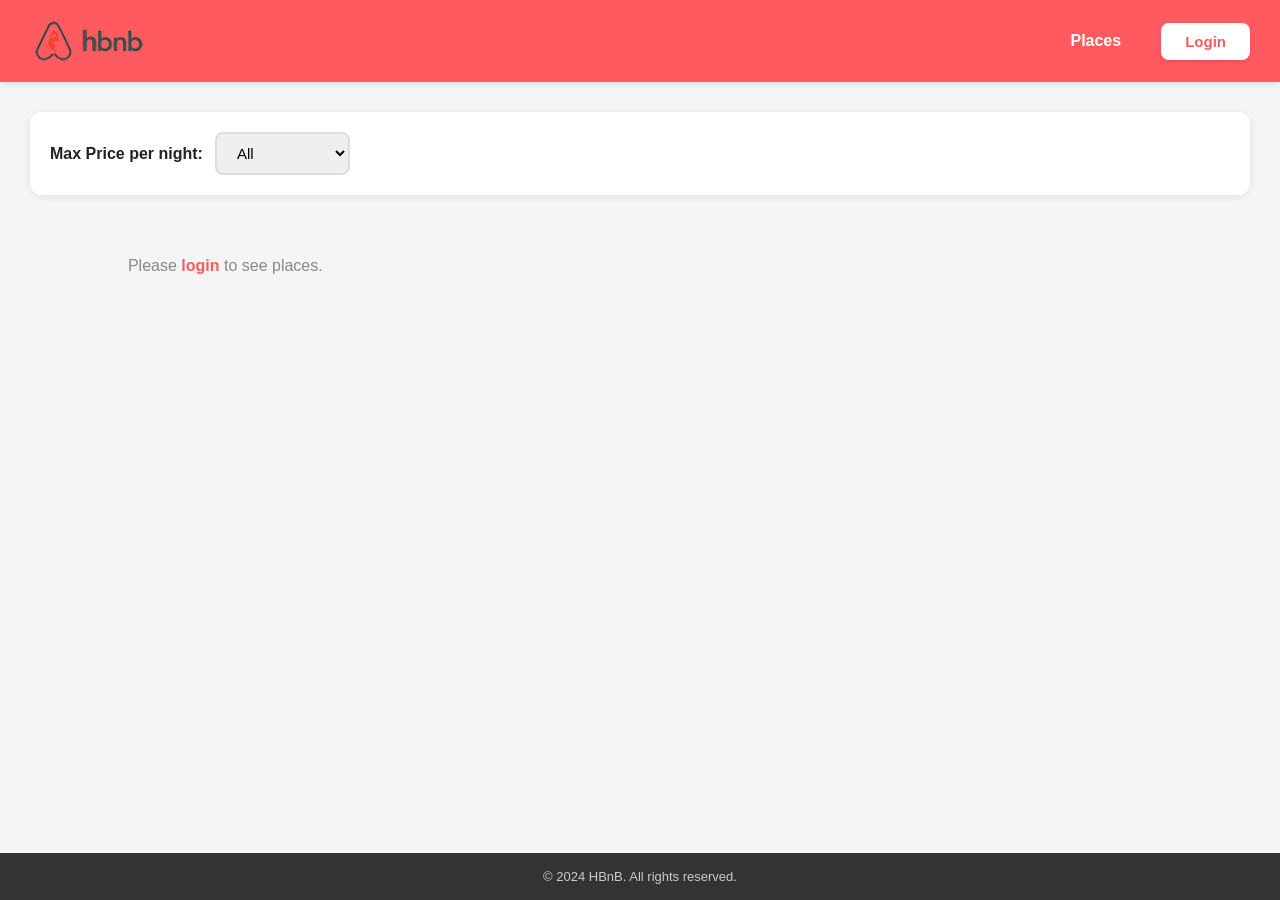
<file: part4/bases_files/index.html>
<!DOCTYPE html>
<html lang="en">
<head>
    <meta charset="UTF-8">
    <meta name="viewport" content="width=device-width, initial-scale=1.0">
    <title>HBnB - List of Places</title>
    <link rel="icon" type="image/svg+xml" href="images/icon.svg">
    <link rel="stylesheet" href="styles.css">
</head>
<body>
    <header>
        <img src="images/logo.png" alt="HBnB Logo" class="logo">
        <nav>
            <a href="index.html">Places</a>
            <a href="login.html" id="login-link" class="login-button">Login</a>
            <span id="user-info" style="display: none;">
                <span id="user-name"></span>
                <a href="#" id="logout-link" class="login-button">Logout</a>
            </span>
        </nav>
    </header>

    <main>
        <section id="filter">
            <label for="price-filter">Max Price per night:</label>
            <select id="price-filter">
                <option value="all">All</option>
                <option value="50">Under $50</option>
                <option value="100">Under $100</option>
                <option value="200">Under $200</option>
            </select>
        </section>

        <section id="places-list">
            <!-- List of places will be populated dynamically -->
        </section>
    </main>

    <footer>
        <p>&copy; 2024 HBnB. All rights reserved.</p>
    </footer>

    <script src="scripts.js"></script>
</body>
</html>
</file>
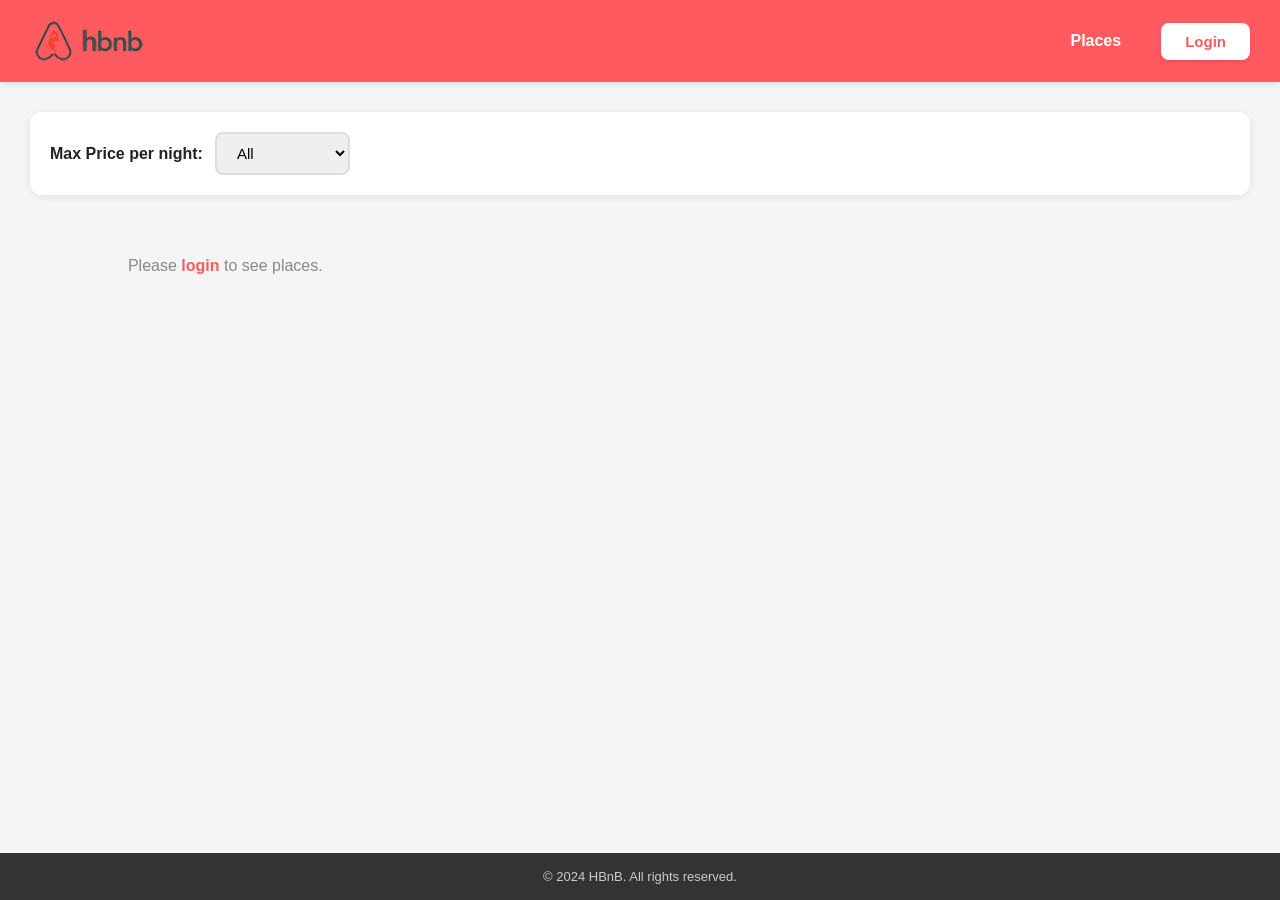
<file: part4/bases_files/add_review.html>
<!DOCTYPE html>
<html lang="en">
<head>
    <meta charset="UTF-8">
    <meta name="viewport" content="width=device-width, initial-scale=1.0">
    <title>HBnB - Add Review</title>
    <link rel="icon" type="image/svg+xml" href="images/icon.svg">
    <link rel="stylesheet" href="styles.css">
</head>
<body>
    <header>
        <img src="images/logo.png" alt="HBnB Logo" class="logo">
        <nav>
            <a href="index.html">Places</a>
            <a href="login.html" id="login-link" class="login-button">Login</a>
            <span id="user-info" style="display: none;">
                <span id="user-name"></span>
                <a href="#" id="logout-link" class="login-button">Logout</a>
            </span>
        </nav>
    </header>

    <main>
        <section class="add-review">
            <form id="review-form" class="form">
                <h2>Add a Review</h2>

                <label for="review">Your Review:</label>
                <textarea id="review" name="review" rows="5" required></textarea>

                <label for="rating">Rating:</label>
                <select id="rating" name="rating" required>
                    <option value="1">&#9733; 1</option>
                    <option value="2">&#9733;&#9733; 2</option>
                    <option value="3">&#9733;&#9733;&#9733; 3</option>
                    <option value="4">&#9733;&#9733;&#9733;&#9733; 4</option>
                    <option value="5" selected>&#9733;&#9733;&#9733;&#9733;&#9733; 5</option>
                </select>

                <button type="submit">Submit Review</button>
            </form>
        </section>
    </main>

    <footer>
        <p>&copy; 2024 HBnB. All rights reserved.</p>
    </footer>

    <script src="scripts.js"></script>
</body>
</html>
</file>
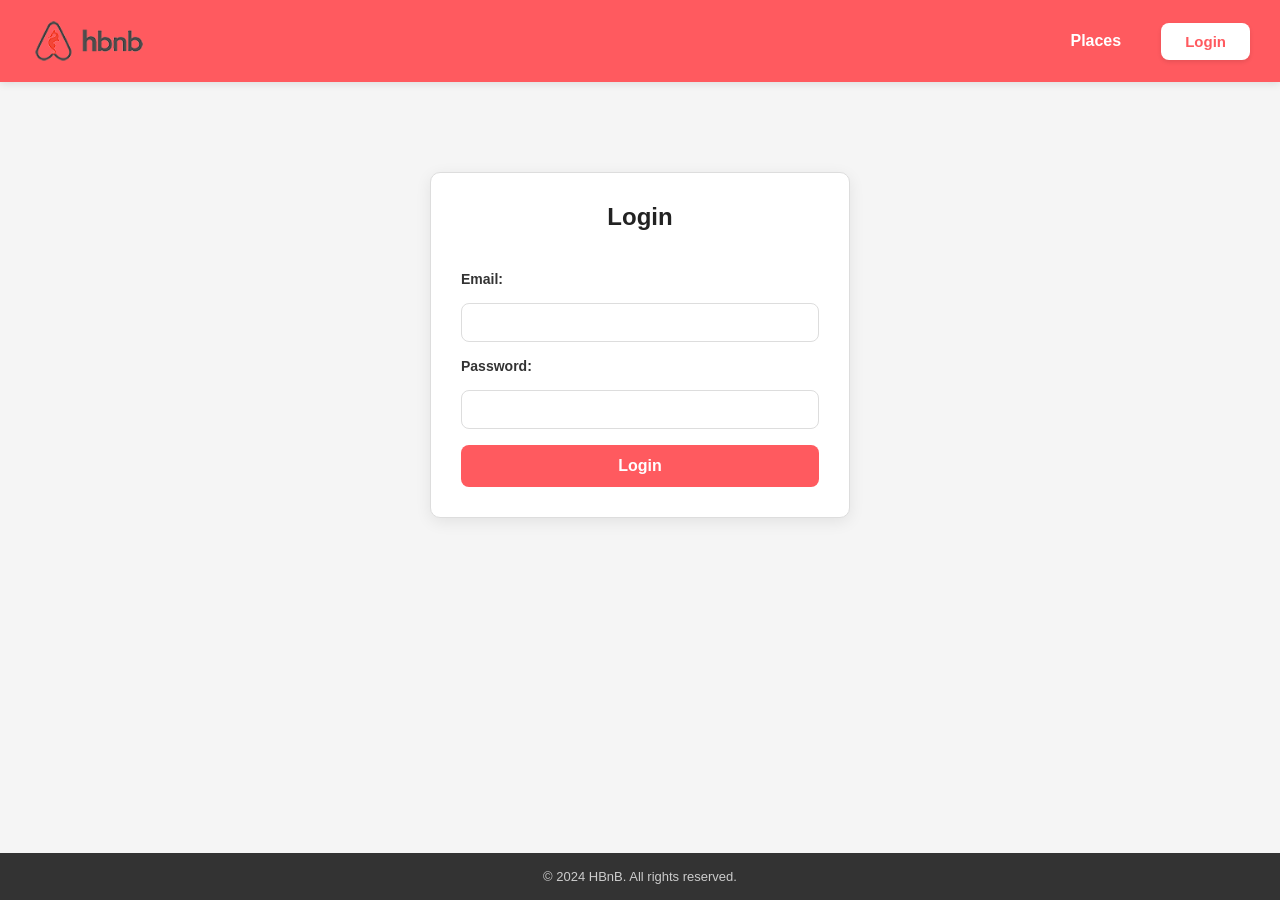
<file: part4/bases_files/login.html>
<!DOCTYPE html>
<html lang="en">
<head>
    <meta charset="UTF-8">
    <meta name="viewport" content="width=device-width, initial-scale=1.0">
    <title>HBnB - Login</title>
    <link rel="icon" type="image/svg+xml" href="images/icon.svg">
    <link rel="stylesheet" href="styles.css">
</head>
<body>
    <header>
        <img src="images/logo.png" alt="HBnB Logo" class="logo">
        <nav>
            <a href="index.html">Places</a>
            <a href="login.html" class="login-button">Login</a>
        </nav>
    </header>

    <main>
        <div class="login-container">
            <form id="login-form">
                <h2>Login</h2>
                <label for="email">Email:</label>
                <input type="email" id="email" name="email" required>

                <label for="password">Password:</label>
                <input type="password" id="password" name="password" required>

                <button type="submit">Login</button>
            </form>
        </div>
    </main>

    <footer>
        <p>&copy; 2024 HBnB. All rights reserved.</p>
    </footer>

    <script src="scripts.js"></script>
</body>
</html>
</file>
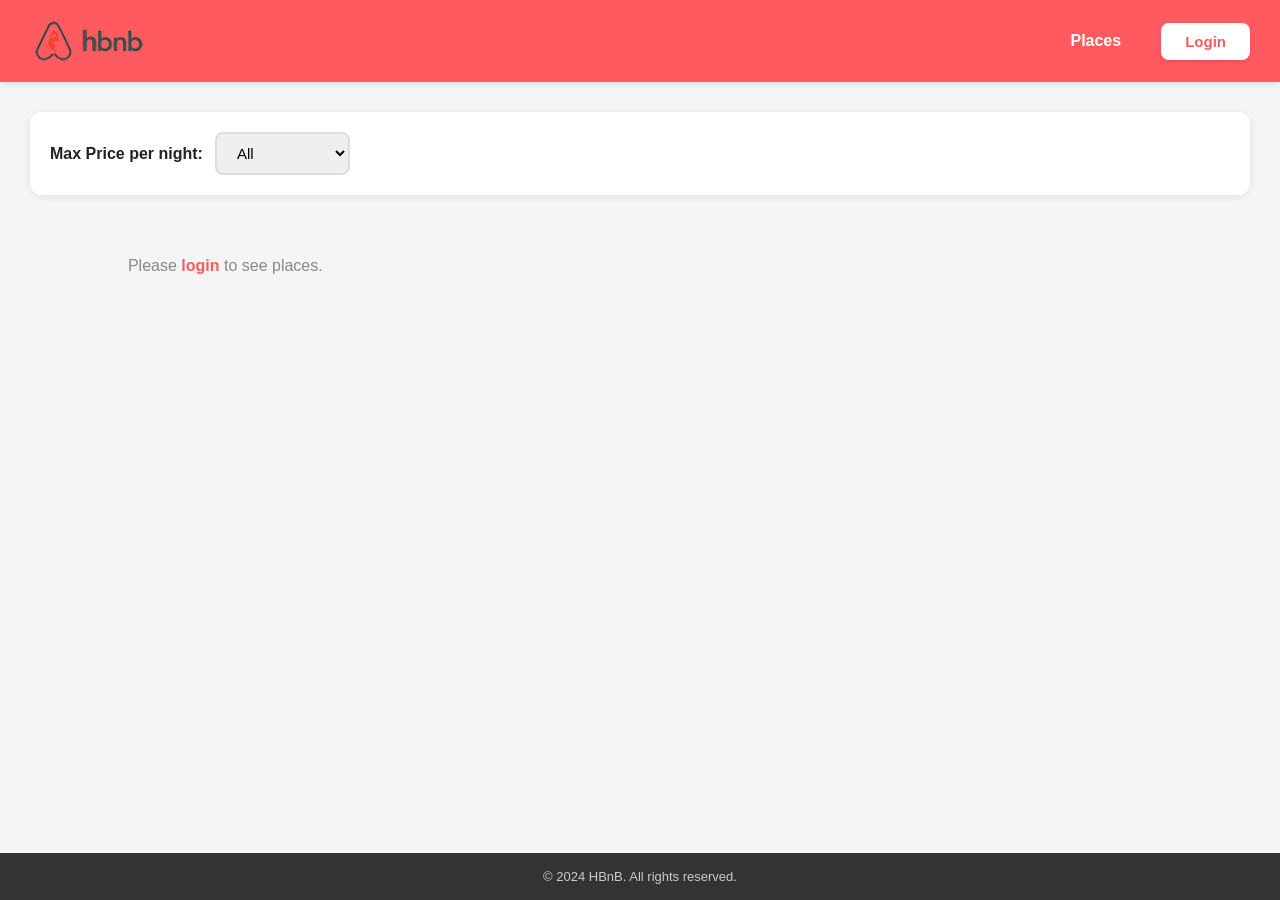
<file: part4/bases_files/place.html>
<!DOCTYPE html>
<html lang="en">
<head>
    <meta charset="UTF-8">
    <meta name="viewport" content="width=device-width, initial-scale=1.0">
    <title>HBnB - Place Details</title>
    <link rel="icon" type="image/svg+xml" href="images/icon.svg">
    <link rel="stylesheet" href="styles.css">
</head>
<body>
    <header>
        <img src="images/logo.png" alt="HBnB Logo" class="logo">
        <nav>
            <a href="index.html">Places</a>
            <a href="login.html" id="login-link" class="login-button">Login</a>
            <span id="user-info" style="display: none;">
                <span id="user-name"></span>
                <a href="#" id="logout-link" class="login-button">Logout</a>
            </span>
        </nav>
    </header>

    <main>
        <section id="place-details" class="place-details">
            <div class="place-info">
                <!-- Place details will be populated dynamically -->
            </div>
        </section>

        <section id="reviews">
            <h3>Reviews</h3>
            <!-- Reviews will be populated dynamically -->
        </section>

        <section id="add-review" class="add-review">
            <h3>Add a Review</h3>
            <form id="review-form" class="form">
                <label for="review">Review:</label>
                <textarea id="review" name="review" rows="4" required></textarea>

                <label for="rating">Rating:</label>
                <select id="rating" name="rating" required>
                    <option value="1">&#9733; 1</option>
                    <option value="2">&#9733;&#9733; 2</option>
                    <option value="3">&#9733;&#9733;&#9733; 3</option>
                    <option value="4">&#9733;&#9733;&#9733;&#9733; 4</option>
                    <option value="5" selected>&#9733;&#9733;&#9733;&#9733;&#9733; 5</option>
                </select>

                <button type="submit">Submit Review</button>
            </form>
        </section>
    </main>

    <footer>
        <p>&copy; 2024 HBnB. All rights reserved.</p>
    </footer>

    <script src="scripts.js"></script>
</body>
</html>
</file>
<file: part4/bases_files/styles.css>
/* ── Reset & Base ── */
*, *::before, *::after { box-sizing: border-box; margin: 0; padding: 0; }

body {
    font-family: 'Segoe UI', Arial, sans-serif;
    background: #f5f5f5;
    color: #333;
    min-height: 100vh;
    display: flex;
    flex-direction: column;
}

a { color: inherit; text-decoration: none; }

/* ── Header ── */
header {
    background: #ff5a5f;
    padding: 16px 30px;
    display: flex;
    align-items: center;
    justify-content: space-between;
    box-shadow: 0 2px 8px rgba(0,0,0,0.1);
}

header .logo {
    height: 50px;
    width: auto;
}

header nav {
    display: flex;
    align-items: center;
    gap: 20px;
}

header nav a {
    color: white;
    font-weight: 600;
    font-size: 16px;
    text-decoration: none;
    padding: 10px 20px;
    border-radius: 8px;
    transition: background 0.3s, transform 0.2s;
}

header nav a:hover {
    background: rgba(255, 255, 255, 0.15);
    transform: translateY(-1px);
}

#user-info {
    display: flex;
    align-items: center;
    gap: 15px;
}

#user-name {
    color: white;
    font-weight: 600;
    font-size: 16px;
    padding: 8px 12px;
    background: rgba(255, 255, 255, 0.2);
    border-radius: 8px;
}

.login-button {
    background: #fff;
    color: #ff5a5f !important;
    border: none;
    border-radius: 8px;
    padding: 10px 24px;
    font-size: 15px;
    font-weight: 700;
    cursor: pointer;
    text-decoration: none;
    transition: all 0.3s;
    box-shadow: 0 2px 4px rgba(0,0,0,0.1);
    display: inline-block;
}

.login-button:hover {
    transform: translateY(-2px);
    box-shadow: 0 4px 8px rgba(0,0,0,0.15);
}

/* ── Main ── */
main {
    flex: 1;
    padding: 30px;
    max-width: 1400px;
    width: 100%;
    margin: 0 auto;
}

/* ── Filter Section ── */
#filter {
    background: #fff;
    border-radius: 12px;
    padding: 20px;
    margin-bottom: 30px;
    box-shadow: 0 2px 8px rgba(0,0,0,0.08);
    display: flex;
    align-items: center;
    gap: 12px;
}

#filter label {
    font-weight: 600;
    font-size: 16px;
    color: #222;
}

#filter select {
    padding: 10px 16px;
    border: 2px solid #ddd;
    border-radius: 8px;
    font-size: 15px;
    cursor: pointer;
    transition: border-color 0.2s;
}

#filter select:hover,
#filter select:focus {
    border-color: #ff5a5f;
    outline: none;
}

/* ── Place Cards (index) ── */
#places-list {
    display: grid;
    grid-template-columns: repeat(auto-fill, minmax(320px, 1fr));
    gap: 24px;
    margin-bottom: 40px;
}

.place-card {
    background: #fff;
    border: 1px solid #ddd;
    border-radius: 10px;
    overflow: hidden;
    box-shadow: 0 2px 12px rgba(0,0,0,0.08);
    transition: transform 0.3s, box-shadow 0.3s;
    display: flex;
    flex-direction: column;
    cursor: pointer;
    margin: 20px 0;
    padding: 10px;
}

.place-card:hover {
    transform: translateY(-4px);
    box-shadow: 0 8px 24px rgba(255, 90, 95, 0.15);
}

.place-card h2 {
    font-size: 19px;
    color: #222;
    margin: 0 0 10px 0;
    font-weight: 600;
    line-height: 1.3;
}

.place-card p {
    font-size: 15px;
    color: #666;
    margin-bottom: 8px;
}

.place-card p strong {
    color: #ff5a5f;
    font-size: 18px;
    font-weight: 700;
}

.details-button {
    display: inline-block;
    background: #ff5a5f;
    color: #fff !important;
    border: none;
    border-radius: 8px;
    padding: 12px 24px;
    font-size: 15px;
    font-weight: 600;
    cursor: pointer;
    text-align: center;
    margin-top: auto;
    transition: background 0.3s;
    text-decoration: none;
}

.details-button:hover {
    background: #e04e53;
}

/* ── Footer ── */
footer {
    background: #333;
    color: #ccc;
    text-align: center;
    padding: 16px;
    font-size: 13px;
    margin-top: 40px;
}

/* ── Place Details ── */
.place-details {
    background: #fff;
    border: 1px solid #ddd;
    border-radius: 10px;
    margin: 20px 0;
    padding: 10px;
    box-shadow: 0 2px 8px rgba(0,0,0,0.06);
}

.place-details h2 {
    font-size: 22px;
    margin-bottom: 10px;
    color: #222;
}

.place-info {
    display: flex;
    flex-direction: column;
    gap: 6px;
    font-size: 15px;
    margin-bottom: 12px;
}

.place-info span { color: #555; }
.place-info strong { color: #222; }

.amenities-list {
    display: flex;
    flex-wrap: wrap;
    gap: 8px;
    margin-top: 8px;
}

.amenity-tag {
    background: #fff3f3;
    color: #ff5a5f;
    border: 1px solid #ffb3b5;
    border-radius: 20px;
    padding: 4px 12px;
    font-size: 13px;
    font-weight: 500;
    display: inline-flex;
    align-items: center;
    gap: 4px;
}

/* ── Reviews Section ── */
#reviews {
    margin: 20px 0;
}

#reviews h3 {
    font-size: 18px;
    margin-bottom: 12px;
}

.review-card {
    background: #fff;
    margin: 20px 0;
    padding: 10px;
    border: 1px solid #ddd;
    border-radius: 10px;
    box-shadow: 0 2px 6px rgba(0,0,0,0.05);
}

.review-card .reviewer {
    font-weight: 600;
    margin-bottom: 4px;
}

.review-card .rating {
    color: #ff5a5f;
    font-size: 18px;
    margin-bottom: 4px;
}

.review-card .comment {
    font-size: 14px;
    color: #555;
}

/* ── Add Review ── */
.add-review {
    background: #fff;
    border: 1px solid #ddd;
    border-radius: 10px;
    margin: 20px 0;
    padding: 10px;
    box-shadow: 0 2px 8px rgba(0,0,0,0.06);
}

.add-review h2,
.add-review h3 {
    font-size: 18px;
    margin-bottom: 14px;
    color: #222;
}

.add-review .form {
    display: flex;
    flex-direction: column;
    gap: 14px;
}

.add-review .form label {
    font-weight: 600;
    font-size: 14px;
    color: #333;
}

.add-review .form textarea,
.add-review .form select,
.add-review .form input {
    width: 100%;
    padding: 10px;
    border: 1px solid #ddd;
    border-radius: 8px;
    font-size: 14px;
    font-family: inherit;
    resize: vertical;
    transition: border-color 0.2s;
}

.add-review .form textarea:focus,
.add-review .form select:focus {
    border-color: #ff5a5f;
    outline: none;
}

.add-review .form button {
    background: #ff5a5f;
    color: #fff;
    border: none;
    border-radius: 8px;
    padding: 10px 24px;
    font-size: 15px;
    font-weight: 600;
    cursor: pointer;
    align-self: flex-start;
    transition: background 0.2s;
}

.add-review .form button:hover { background: #e04e53; }

/* ── Login Form ── */
.login-container {
    max-width: 420px;
    margin: 60px auto;
    background: #fff;
    border: 1px solid #ddd;
    border-radius: 10px;
    padding: 30px;
    box-shadow: 0 4px 16px rgba(0,0,0,0.08);
}

.login-container h2 {
    text-align: center;
    margin-bottom: 24px;
    color: #222;
}

.login-container form {
    display: flex;
    flex-direction: column;
    gap: 16px;
}

.login-container label {
    font-weight: 600;
    font-size: 14px;
}

.login-container input {
    width: 100%;
    padding: 10px 14px;
    border: 1px solid #ddd;
    border-radius: 8px;
    font-size: 15px;
    transition: border-color 0.2s;
}

.login-container input:focus {
    border-color: #ff5a5f;
    outline: none;
}

.login-container button {
    background: #ff5a5f;
    color: #fff;
    border: none;
    border-radius: 8px;
    padding: 12px;
    font-size: 16px;
    font-weight: 700;
    cursor: pointer;
    transition: background 0.2s;
}

.login-container button:hover { background: #e04e53; }

/* ── Responsive ── */
@media (max-width: 768px) {
    #places-list {
        grid-template-columns: repeat(auto-fill, minmax(250px, 1fr));
        gap: 16px;
    }

    main { padding: 20px; }

    header {
        flex-direction: column;
        gap: 15px;
        padding: 16px;
    }

    header nav {
        width: 100%;
        justify-content: center;
        flex-wrap: wrap;
    }
}

@media (max-width: 480px) {
    #places-list { grid-template-columns: 1fr; }

    header nav a {
        padding: 8px 16px;
        font-size: 14px;
    }

    .login-button {
        padding: 8px 20px;
        font-size: 14px;
    }
}
</file>
